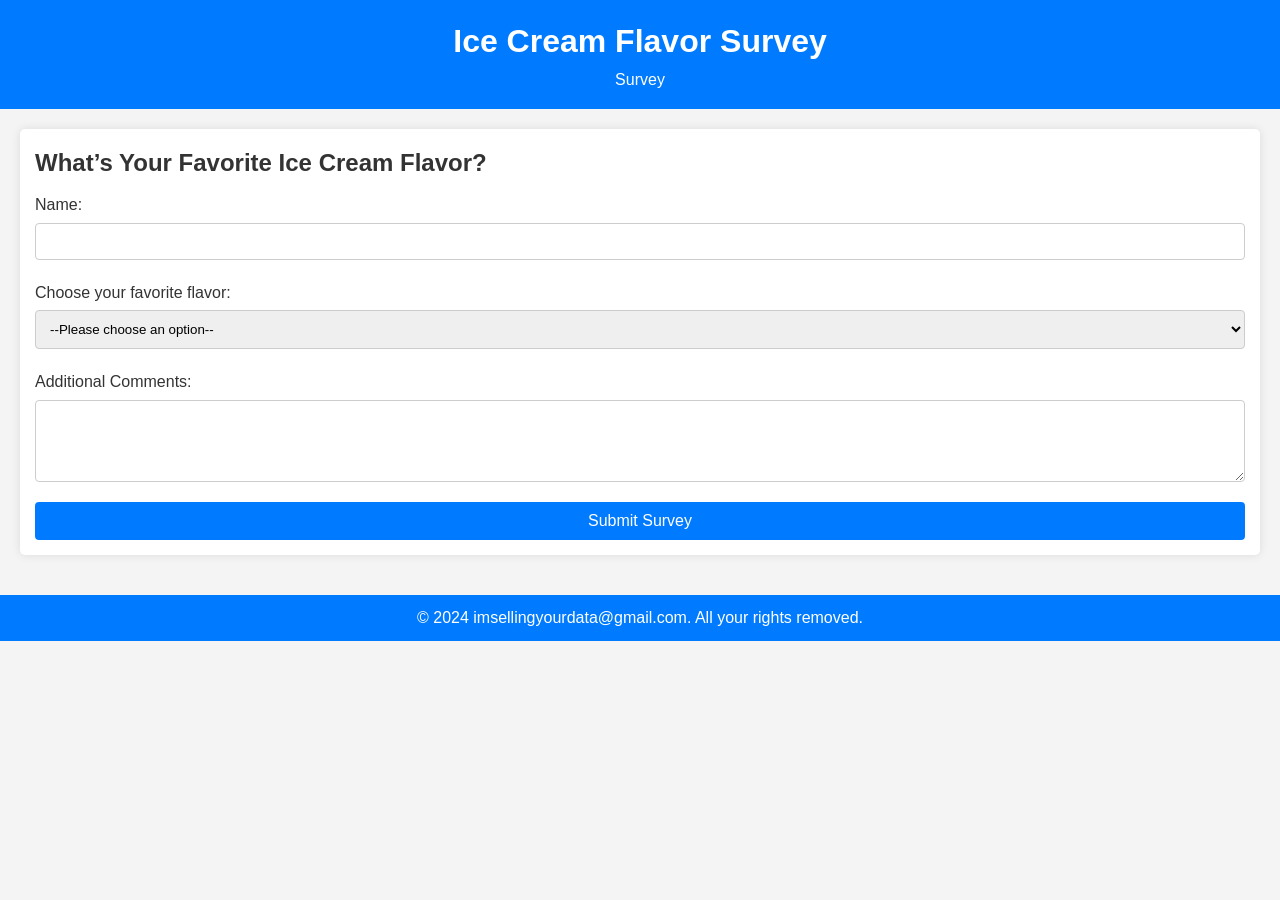
<file: index.html>
<!DOCTYPE html>
<html lang="en">
<head>
    <meta charset="UTF-8">
    <meta name="viewport" content="width=device-width, initial-scale=1.0">
    <title>Ice Cream Survey</title>
    <link rel="stylesheet" href="styles.css">
</head>
<body>
    <header>
        <h1>Ice Cream Flavor Survey</h1>
        <nav>
            <ul>
                <li><a href="#survey">Survey</a></li>
            </ul>
        </nav>
    </header>

    <main>
        <section id="survey">
            <h2>What’s Your Favorite Ice Cream Flavor?</h2>
            <form id="surveyForm">
                <label for="name">Name:</label>
                <input type="text" id="name" name="name" required>

                <label for="flavors">Choose your favorite flavor:</label>
                <select id="flavors" name="flavors" required>
                    <option value="">--Please choose an option--</option>
                    <option value="vanilla">Vanilla</option>
                    <option value="chocolate">Chocolate</option>
                    <option value="strawberry">Strawberry</option>
                    <option value="mint">Mint</option>
                    <option value="cookie_dough">Cookie Dough</option>
                    <option value="rocky_road">Rocky Road</option>
                    <option value="cookies_and_cream">Cookies and Cream</option> 
                    <option value="mayo">Mayo</option> 
                </select>

                <label for="feedback">Additional Comments:</label>
                <textarea id="feedback" name="feedback" rows="4"></textarea>

                <button type="submit">Submit Survey</button>
            </form>

            <div id="results" class="hidden">
                <h2>Survey Results</h2>
                <ul id="resultList"></ul>
                <button id="showVotes">Show Vote Counts</button>
            </div>
        </section>
    </main>

    <footer>
        <p>&copy; 2024  imsellingyourdata@gmail.com. All  your rights removed.</p>
    </footer>

    <script>
        const voteCounts = {
            vanilla: 0,
            chocolate: 0,
            strawberry: 0,
            mint: 0,
            cookie_dough: 0,
            rocky_road: 0,
            cookies_and_cream: 0,
            mayo 10,
        };

        const blockedNames = ["eli", "kellan", "skibidi toilet"]; // Add blocked names here

        document.getElementById('surveyForm').addEventListener('submit', function(event) {
            event.preventDefault(); // Prevent default form submission

            const name = document.getElementById('name').value.trim();
            const flavor = document.getElementById('flavors').value;
            const feedback = document.getElementById('feedback').value;

            // Check if the name is blocked
            if (blockedNames.includes(name)) {
                alert("blocked FN");
                return; // Stop processing if the name is blocked
            }

            // Update vote count for the selected flavor
            if (flavor) {
                voteCounts[flavor]++;
            }

            // Create a new list item for feedback
            const listItem = document.createElement('li');
            listItem.textContent = `${name} likes ${flavor}. Feedback: ${feedback}`;
            document.getElementById('resultList').appendChild(listItem);

            // Show the results section
            document.getElementById('results').classList.remove('hidden');

            // Update the displayed votes
            updateVoteDisplay();

            // Clear the form
            this.reset();
        });

        function updateVoteDisplay() {
            const mostVotedFlavor = Object.keys(voteCounts).reduce((a, b) => voteCounts[a] > voteCounts[b] ? a : b);
            const mostVotes = voteCounts[mostVotedFlavor];
            const resultsDisplay = document.getElementById('results');

            // Display the most voted flavor
            const mostVotedMessage = document.createElement('p');
            mostVotedMessage.textContent = `Current most voted flavor: ${mostVotedFlavor} (${mostVotes} votes)`;
            resultsDisplay.appendChild(mostVotedMessage);
        }

        // Function to show or hide vote counts
        function showVoteCounts() {
            const countsMessage = document.getElementById('voteCounts');
            if (countsMessage) {
                // If counts are already displayed, hide them
                countsMessage.remove();
            } else {
                // Create and display the vote counts
                const countsMessage = document.createElement('div');
                countsMessage.id = 'voteCounts'; // Give it an ID for easy removal
                countsMessage.innerHTML = '<h3>Vote Counts:</h3>';
                
                for (const flavor in voteCounts) {
                    const flavorCount = document.createElement('p');
                    flavorCount.textContent = `${flavor}: ${voteCounts[flavor]} votes`;
                    countsMessage.appendChild(flavorCount);
                }

                const resultsDisplay = document.getElementById('results');
                resultsDisplay.appendChild(countsMessage);
            }
        }

        // Event listener for the show votes button
        document.getElementById('showVotes').addEventListener('click', showVoteCounts);
    </script>
</body>
</html>
</file>
<file: styles.css>
* {
    margin: 0;
    padding: 0;
    box-sizing: border-box;
}

body {
    font-family: Arial, sans-serif;
    line-height: 1.6;
    background-color: #f4f4f4;
    color: #333;
}

header {
    background: #007BFF;
    color: white;
    padding: 1rem 0;
    text-align: center;
}

nav ul {
    list-style: none;
    padding: 0;
}

nav ul li {
    display: inline;
    margin: 0 15px;
}

nav ul li a {
    color: white;
    text-decoration: none;
}

main {
    padding: 20px;
}

section {
    margin-bottom: 20px;
    padding: 15px;
    background: white;
    border-radius: 5px;
    box-shadow: 0 0 10px rgba(0, 0, 0, 0.1);
}

form {
    display: flex;
    flex-direction: column;
}

label {
    margin: 10px 0 5px;
}

input, select, textarea {
    padding: 10px;
    border: 1px solid #ccc;
    border-radius: 4px;
    margin-bottom: 10px;
    transition: border-color 0.3s;
}

input:focus, select:focus, textarea:focus {
    border-color: #007BFF;
}

button {
    padding: 10px;
    background: #007BFF;
    color: white;
    border: none;
    border-radius: 4px;
    cursor: pointer;
    transition: background 0.3s;
    margin-top: 10px; /* Add some spacing above the button */
    width: 100%; /* Make the button full-width */
    font-size: 16px; /* Increase font size */
}

button:hover {
    background: #0056b3;
}

footer {
    text-align: center;
    padding: 10px 0;
    background: #007BFF;
    color: white;
    position: relative;
    bottom: 0;
    width: 100%;
}

.hidden {
    display: none;
}

#showVotes {
    background: #28a745; /* Green color for the show votes button */
}

#showVotes:hover {
    background: #218838; /* Darker green on hover */
}

/* Additional Styles */
#results {
    margin-top: 20px; /* Add some space above results */
}

#results h2 {
    margin-bottom: 15px; /* Space below the title */
}

#resultList {
    margin-top: 10px; /* Space above the result list */
}

#voteCounts {
    margin-top: 15px; /* Space above vote counts */
    border: 1px solid #ccc;
    padding: 10px;
    border-radius: 4px;
    background-color: #f9f9f9; /* Light background for the counts */
}
</file>
